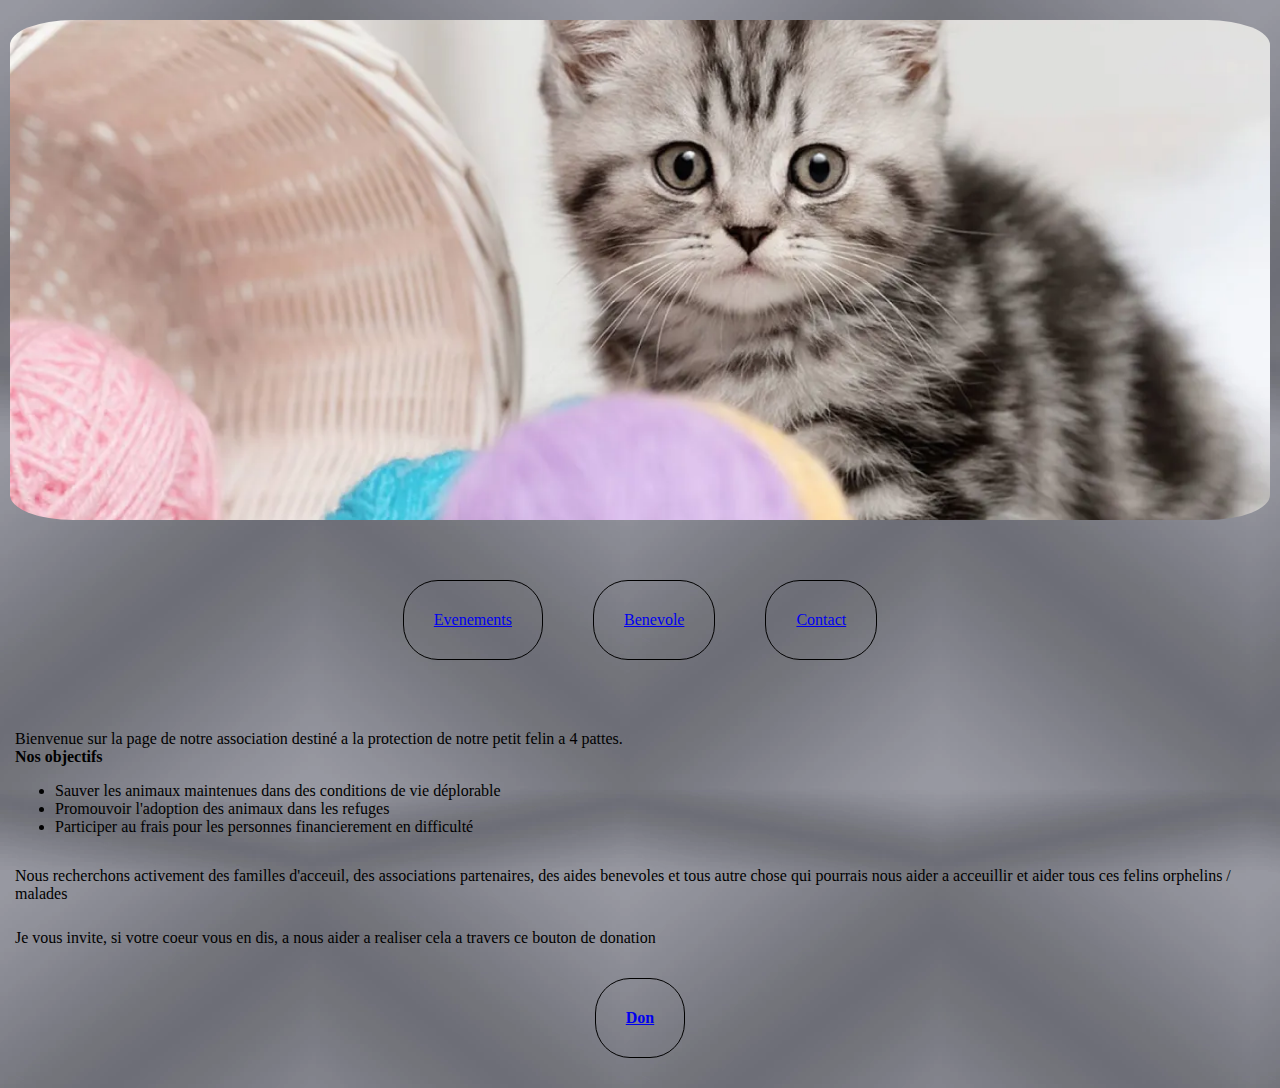
<file: Index.html>
<!DOCTYPE html>

<html>

  <head>

    <title>Associa-Cat</title>

    <meta charset="utf-8" />
    <meta name="viewport" content="width=device-width, initial-scale=1">
    <link rel="stylesheet" href="style.css" />

  </head>

  <body class="page_principal">

    <header>
      <img class="logo" src="logo.png" alt="Logo du site" />
      <nav>
        <table>
          <tr>
          <td class="lienevenement boutoncontour"><a href="evenement.html">Evenements</a></td>
          <td class="lienbenevole boutoncontour"><a href="#">Benevole</a></td>
          <td class="liencontact boutoncontour"><a href="#">Contact</a></td>
        </tr>
        </table>
      </nav>
    </header>

    <section class="Description">
      <article>
          Bienvenue sur la page de notre association destiné a la protection de notre petit felin
          a 4 pattes. </br>
      <strong>Nos objectifs</strong>
      </article>
          <ul>
              <li>Sauver les animaux maintenues dans des conditions de vie déplorable</li>
              <li>Promouvoir l'adoption des animaux dans les refuges</li>
              <li>Participer au frais pour les personnes financierement en difficulté</li>
          </ul>
        <article class="rechercheBenevole">
          Nous recherchons activement des familles d'acceuil, des associations partenaires, des aides benevoles
          et tous autre chose qui pourrais nous aider a acceuillir et aider tous ces felins orphelins / malades
        </article>
    </section>

    <footer>
      <p>
        Je vous invite, si votre coeur vous en dis, a nous aider a realiser cela a travers ce bouton de donation
      </p>
      <a class="boutoncontour boutontaille" href="#"><strong>Don</strong></a>
    </footer>
  </body>

</html>
</file>
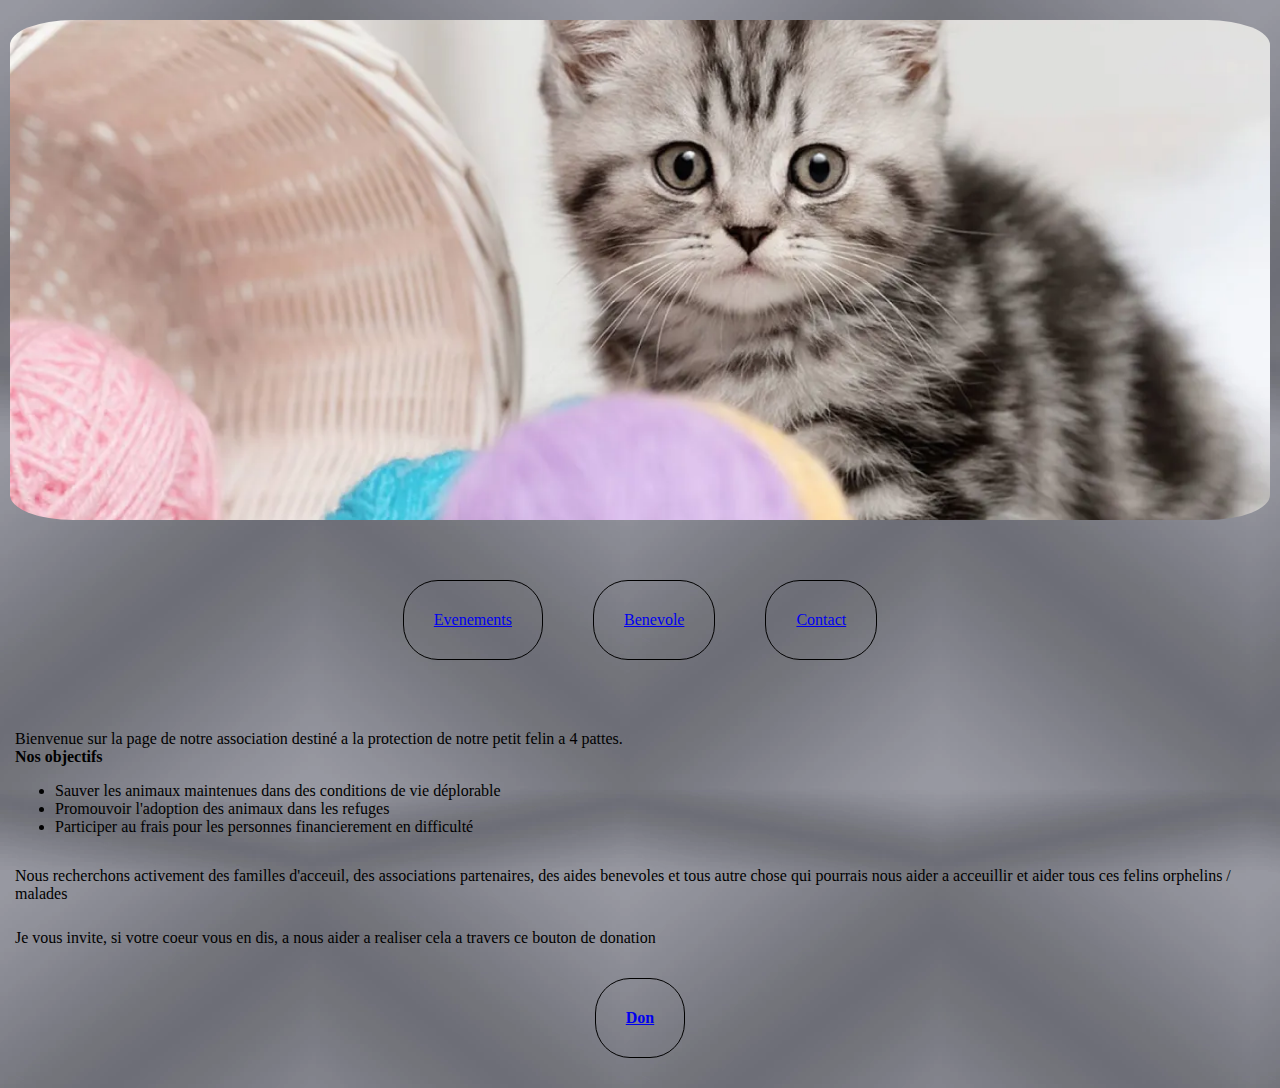
<file: index.html>
<!DOCTYPE html>

<html>

  <head>

    <title>Associa-Cat</title>

    <meta charset="utf-8" />
    <meta name="viewport" content="width=device-width, initial-scale=1">
    <link rel="stylesheet" href="style.css" />

  </head>

  <body class="page_principal">

    <header>
      <img class="logo" src="logo.png" alt="Logo du site" />
      <nav>
        <table>
          <tr>
          <td class="lienevenement boutoncontour"><a href="evenement.html">Evenements</a></td>
          <td class="lienbenevole boutoncontour"><a href="#">Benevole</a></td>
          <td class="liencontact boutoncontour"><a href="#">Contact</a></td>
        </tr>
        </table>
      </nav>
    </header>

    <section class="Description">
      <article>
          Bienvenue sur la page de notre association destiné a la protection de notre petit felin
          a 4 pattes. </br>
      <strong>Nos objectifs</strong>
      </article>
          <ul>
              <li>Sauver les animaux maintenues dans des conditions de vie déplorable</li>
              <li>Promouvoir l'adoption des animaux dans les refuges</li>
              <li>Participer au frais pour les personnes financierement en difficulté</li>
          </ul>
        <article class="rechercheBenevole">
          Nous recherchons activement des familles d'acceuil, des associations partenaires, des aides benevoles
          et tous autre chose qui pourrais nous aider a acceuillir et aider tous ces felins orphelins / malades
        </article>
    </section>

    <footer>
      <p>
        Je vous invite, si votre coeur vous en dis, a nous aider a realiser cela a travers ce bouton de donation
      </p>
      <a class="boutoncontour boutontaille" href="#"><strong>Don</strong></a>
    </footer>
  </body>

</html>
</file>
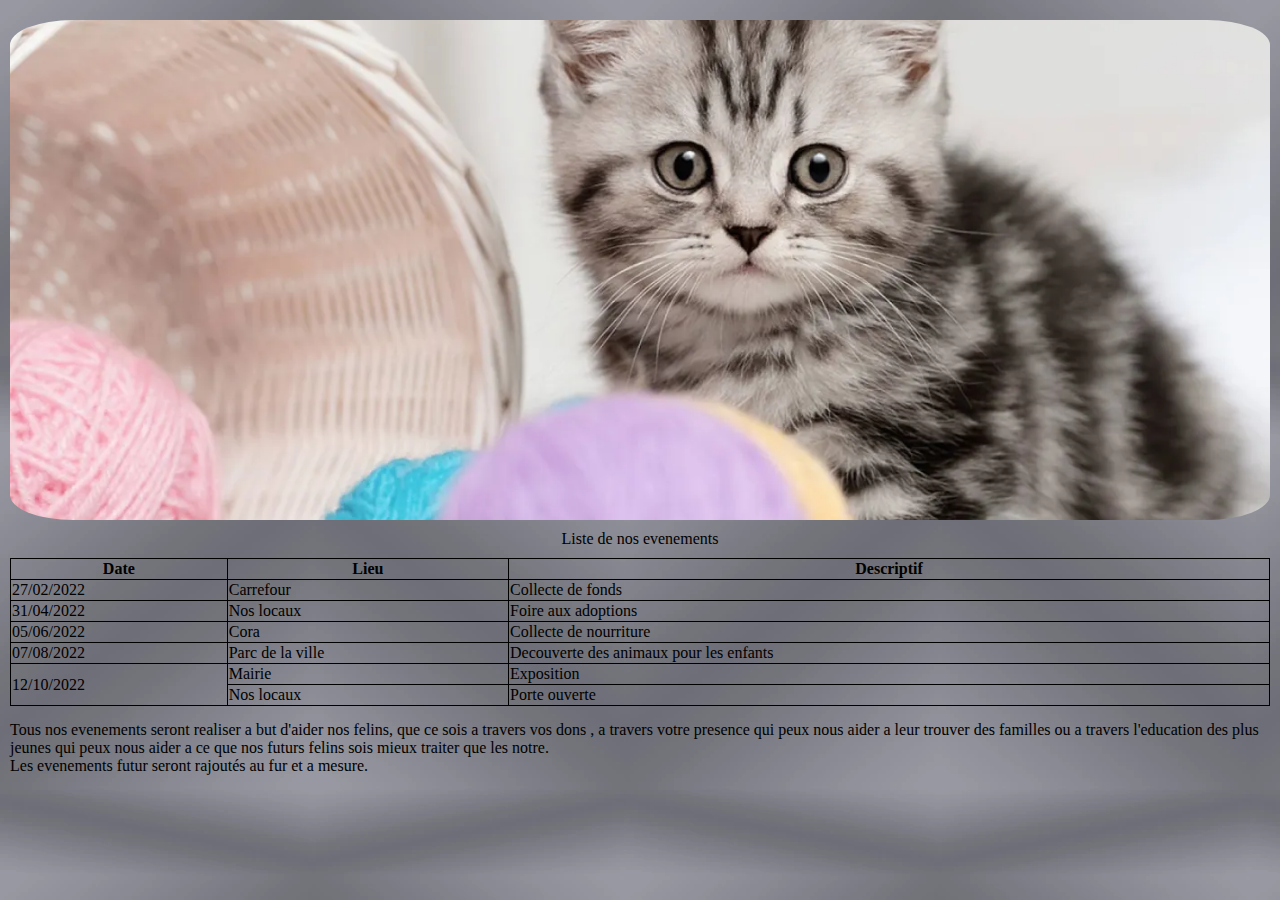
<file: evenement.html>
<!DOCTYPE html>

<html>

  <head>

    <title>Associa-Cat</title>

    <meta charset="utf-8" />
    <meta name="viewport" content="width=device-width, initial-scale=1">
    <link rel="stylesheet" href="style.css" />

  </head>
  <body class="page_evenement">

    <header>
      <img class="logo" src="logo.png" alt="Logo du site" />
    </header>

    <table>
        <caption> Liste de nos evenements </caption>
        <thead>

                <tr>
        
                    <th>Date</th>
            
                    <th>Lieu</th>
            
                    <th>Descriptif</th>
        
                </tr>
      
        </thead>
        <tbody>
                <tr>
                    <td>
                        27/02/2022
                    </td>
                    <td>
                        Carrefour
                    </td>
                    <td>
                        Collecte de fonds
                    </td>
                </tr>
                <tr>
                    <td>
                        31/04/2022
                    </td>
                    <td>
                        Nos locaux
                    </td>
                    <td>
                        Foire aux adoptions
                    </td>
                </tr>
                <tr>
                    <td>
                        05/06/2022
                    </td>
                    <td>
                        Cora
                    </td>
                    <td>
                        Collecte de nourriture
                    </td>
                </tr>
                <tr>
                    <td>
                        07/08/2022
                    </td>
                    <td>
                        Parc de la ville
                    </td>
                    <td>
                        Decouverte des animaux pour les enfants
                    </td>
                </tr>
                <tr>
                    <td rowspan="2">
                        12/10/2022
                    </td>
                    <td>
                        Mairie
                    </td>
                    <td>
                        Exposition 
                    </td>
                </tr>
                <tr>
                    <td>
                        Nos locaux
                    </td>
                    <td>
                        Porte ouverte
                    </td>
                </tr>
        </tbody>
    </table>
        <article class="ajout_evenement">
            Tous nos evenements seront realiser a but d'aider nos felins, que ce sois a travers vos dons
            , a travers votre presence qui peux nous aider a leur trouver des familles ou a travers l'education des plus jeunes
            qui peux nous aider a ce que nos futurs felins sois mieux traiter que les notre. </br>
            Les evenements futur seront rajoutés au fur et a mesure.
        </article>
    </body>
</html>
</file>
<file: style.css>
/*bouton*/

.page_principal .boutoncontour
{
    border-radius: 35px;
    padding: 15px;
    margin: 15px auto 15px auto;
    border: 1px solid #000000;
    justify-content: center;
}

/* tableau evenement */

.page_evenement table {

    border-collapse: collapse;

  }

.page_evenement table, th, td {

    border: 1px solid black;

}

/*body page principal*/
.page_principal, .page_evenement
{
    display: flex;
    flex-direction: column;
    background-image: url("arriereplan.png");
    margin: 10px;
}
header
{
    display: flex;
    flex-direction: column;
}

header img
{
    max-width: 100%;
    height: auto;
    border-radius: 5%;
    margin: 10px 0 10px 0;
    order: 1;
}

nav
{
    width: auto;
    margin: auto;
    order: 2;
}
nav table
{
    border-spacing: 5px;
}
section
{
    display: flex;
    flex-direction: column;
    margin: 5px;
}
section article
{
    order: 1;
    margin-top: 15px;
}
section article strong
{
    order: 2;
}
section ul
{
    order: 3;
}
section .rechercheBenevole
{
    order: 4;
}

footer
{
    display: flex;
    flex-direction: column;
    margin: 5px;
}
footer p
{
    order: 1;
}
footer a
{
    order: 2;
}
/* Page evenement */
.page_evenement caption
{
    margin-bottom: 10px; 
}
.ajout_evenement
{
    margin-top: 15px;
}

/* tablette */

@media screen and (min-width: 600px){

    .page_principal table
    {
        border-spacing: 50px; 
    }
    .page_principal .boutoncontour
    {
        padding: 30px;
    }
}
@media screen and (min-width: 1200px){

    header img
    {
        height: 500px;
        object-fit: cover;
    }





}
</file>
